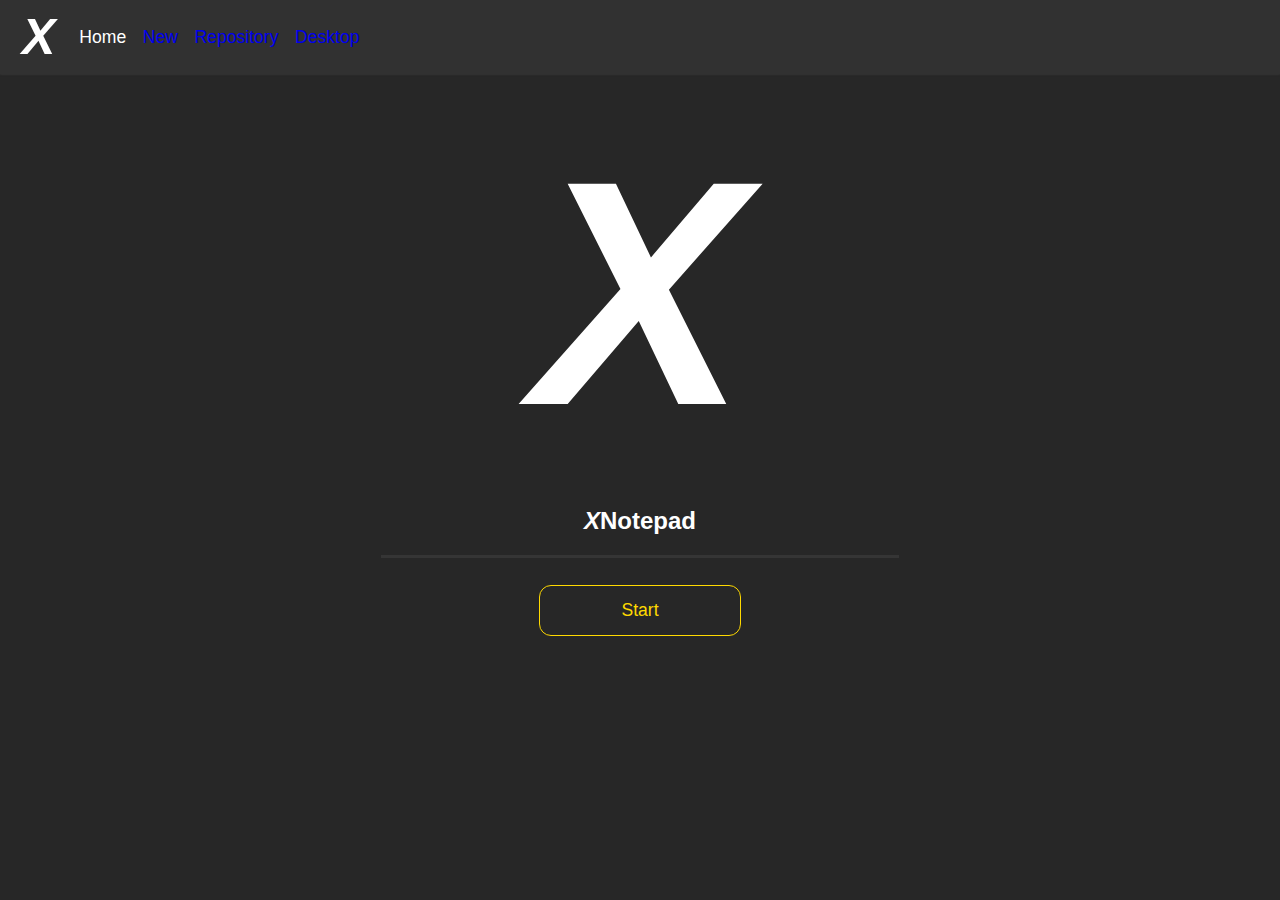
<file: UI/HTML/index.html>
<!DOCTYPE html>
<html lang="en">

<head>
    <meta charset="UTF-8">
    <meta name="viewport" content="width=device-width, initial-scale=1.0">
    <style>
        body {
            margin: 0px;
            background-color: #272727;
            color: white;
        }

        * {
            font-family: 'Lucida Sans', 'Lucida Sans Regular', 'Lucida Grande', 'Lucida Sans Unicode', Geneva, Verdana, sans-serif;
        }

        header {
            display: flex;
            flex-direction: row;
            align-items: center;
            padding: 10px 22px;
            height: 6vh;
            background-color: #313131;
            color: white;
            box-shadow: 0px 0px 2px #444444;
        }

        header nav {
            margin-left: 18px;
        }

        header nav ul {
            padding: 0px;
            margin: 0px;
        }

        header nav ul li {
            display: inline;
            padding: 6px;
            font-size: 1.1rem;
        }

        a {
            text-decoration: none;
        }

        a:visited {
            color: white;
        }

        a:active {
            color: dodgerblue;
        }

        header nav ul li:hover {
            color: dodgerblue;
            text-shadow: none;
        }

        header .logo span {
            font-size: 50px;
            font-weight: bolder;
        }

        main {
            width: 45%;
            margin: 25px auto;
            display: flex;
            flex-direction: column;
            align-items: center;
            justify-content: center;
            text-align: center;
        }

        .paragraph {
            width: 100%;
        }

        hr {
            width: 90%;
            background-color: #353535;
            height: 3px;
            border: none;
            margin-bottom: 15px;
        }

        main .header h1 {
            font-size: 320px;
            font-weight: bolder;
            margin: 10px auto;
        }

        main .paragraph .btns {
            width: 100%;
        }

        main .paragraph .btns a button {
            width: 35%;
            background-color: #272727;
            border: 1px solid rgb(255, 217, 0);
            color: rgb(255, 217, 0);
            padding: 14px 0px;
            font-size: 1.1rem;
            border-radius: 12px;
            transition: 0.48s;
            margin-top: 12px;
        }

        main .paragraph .btns a button:hover {
            background-color: rgb(255, 217, 0);
            box-shadow: 0px 2px 2px rgb(255, 145, 0);
            color: black;
            border: none
        }

        main .paragraph .btns a button:active {
            box-shadow: none;
        }
    </style>
    <title>Xnotepad</title>
</head>

<body>
    <header>
        <div class="logo">
            <span><em>X</em></span>
        </div>
        <nav>
            <ul>
                <li> <a href="/"></a>Home</li>
                <li><a href="/Code/" target="_blank">New</a></li>
                <li><a href="https://github.com/AliAnbarloo/Xnotepad_web" target="_blank">Repository</a></li>
                <li><a href="https://github.com/AliAnbarloo/Xnotepad">Desktop</a></li>
            </ul>
        </nav>
    </header>
    <main>
        <div class="header">
            <h1><em>X</em></h1>
        </div>
        <div class="paragraph">
            <div class="paragraph-title">
                <h2><span><em>X</em></span>Notepad</h2>
            </div>
            <hr>
            <div class="btns">
                <a href="/Code/" target="_blank"><button>Start</button></a>
            </div>
        </div>
    </main>
</body>

</html>
</file>
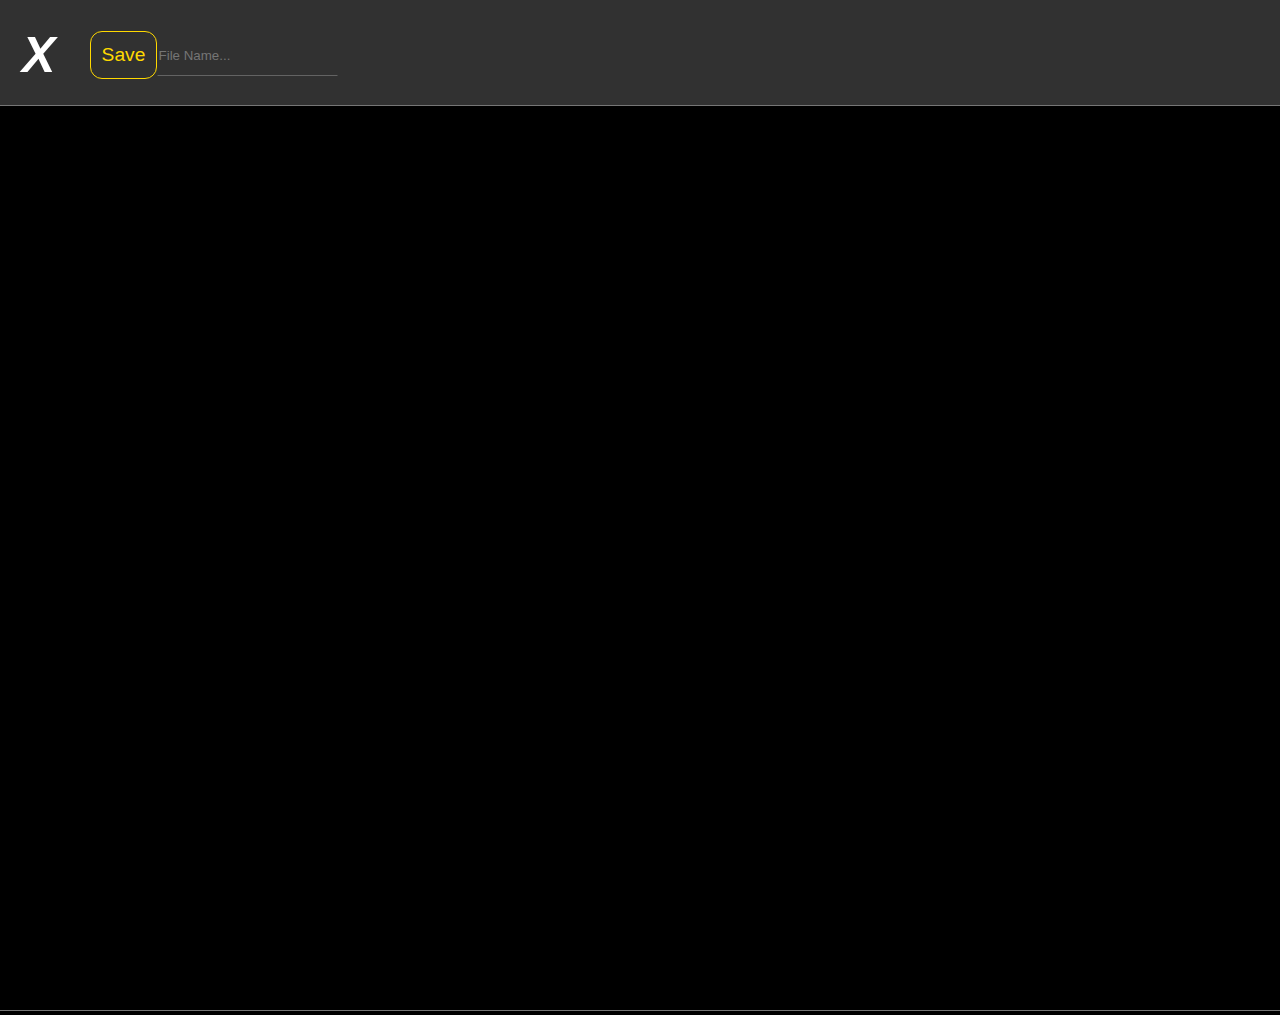
<file: UI/HTML/code-editor.html>
<!DOCTYPE html>
<html lang="en">
<head>
    <meta charset="UTF-8">
    <meta name="viewport" content="width=device-width, initial-scale=1.0">
    <style>
        body {
            margin: 0px;
            color: white;
            font-family: 'Lucida Sans', 'Lucida Sans Regular', 'Lucida Grande', 'Lucida Sans Unicode', Geneva, Verdana, sans-serif;
            background-color: black;
        }

        header {
            display: flex;
            flex-direction: row;
            align-items: center;
            padding: 10px 22px;
            height: 10vh;
            background-color: #313131;
            color: white;
            box-shadow: 0px 0px 2px #444444;
        }

        header .logo span {
            font-size: 50px;
            font-weight: bolder;
        }

        header nav {
            display: flex;
            flex-direction: row;
            align-items: center;
            justify-content: space-between;
            margin-left: 35px;
            width: 20%;
        }

        header nav .btn {
            width: 40%;
        }

        header nav .btn button {
            color: rgb(255, 217, 0);
            border: 1px solid rgb(255, 217, 0);
            background-color: #313131;
            border-radius: 12px;
            width: 100%;
            padding: 12px 0px;
            font-size: 1.2rem;
            transition: 0.45s;
        }

        header nav .btn button:hover {
            background-color: rgb(255, 217, 0);
            color: black;
            border: none;
            box-shadow: 0px 2px 2px rgb(255, 145, 0);
        }

        header nav .btn button:active {
            box-shadow: none;
        }

        header nav .name input {
            background-color: #313131;
            border: 1px solid #313131;
            border-bottom: 1px solid #636363;
            padding: 12px 1px;
            outline: none;
            transition: 0.45s;
            color: white;
        }

        header nav .name input:focus {
            border: 1px solid #313131;
            border-bottom: 1px solid rgb(255, 217, 0);
        }

        header nav .name input:focus::placeholder {
            color: white;
        }

        main {
            display: flex;
            align-items: center;
            justify-content: center;
            height: 100vh;
        }

        main .notepad {
            margin: 0;
            width: 100%;
            width: max-content;
        }

        main .notepad textarea {
            color: white;
            background-color: black;
        }
    </style>
    <title>Xnotepad edit</title>
</head>
<body>
    <header>
        <div class="logo">
            <span>
                <em>X</em>
            </span>
        </div>
        <nav>
            <div class="btn">
                <button onclick="saveText()">Save</button>
            </div>
            <div class="name">
                <input type="text" id="fileNameInput" placeholder="File Name..." required>
            </div>
        </nav>
    </header>
    <main>
        <div class="notepad">
            <textarea id="textArray" name="#" cols="220" rows="60" placeholder="Enter Text Here ..."></textarea>
        </div>
    </main>

    <script>
        function saveText() {
            // گرفتن محتوای textarray
            var textContent = document.getElementById("textArray").value;

            // گرفتن نام فایل از ورودی کاربر
            var fileName = document.getElementById("fileNameInput").value;

            // ایجاد یک Blob با محتوای textarray
            var blob = new Blob([textContent], { type: "text/plain" });

            // ایجاد یک لینک برای دانلود فایل
            var a = document.createElement("a");
            a.href = URL.createObjectURL(blob);
            a.download = fileName + ".txt";
            
            // افزودن لینک به صفحه و کلیک بر روی آن
            document.body.appendChild(a);
            a.click();

            // حذف لینک از صفحه
            document.body.removeChild(a);
        }
    </script>
</body>
</html>
</file>
